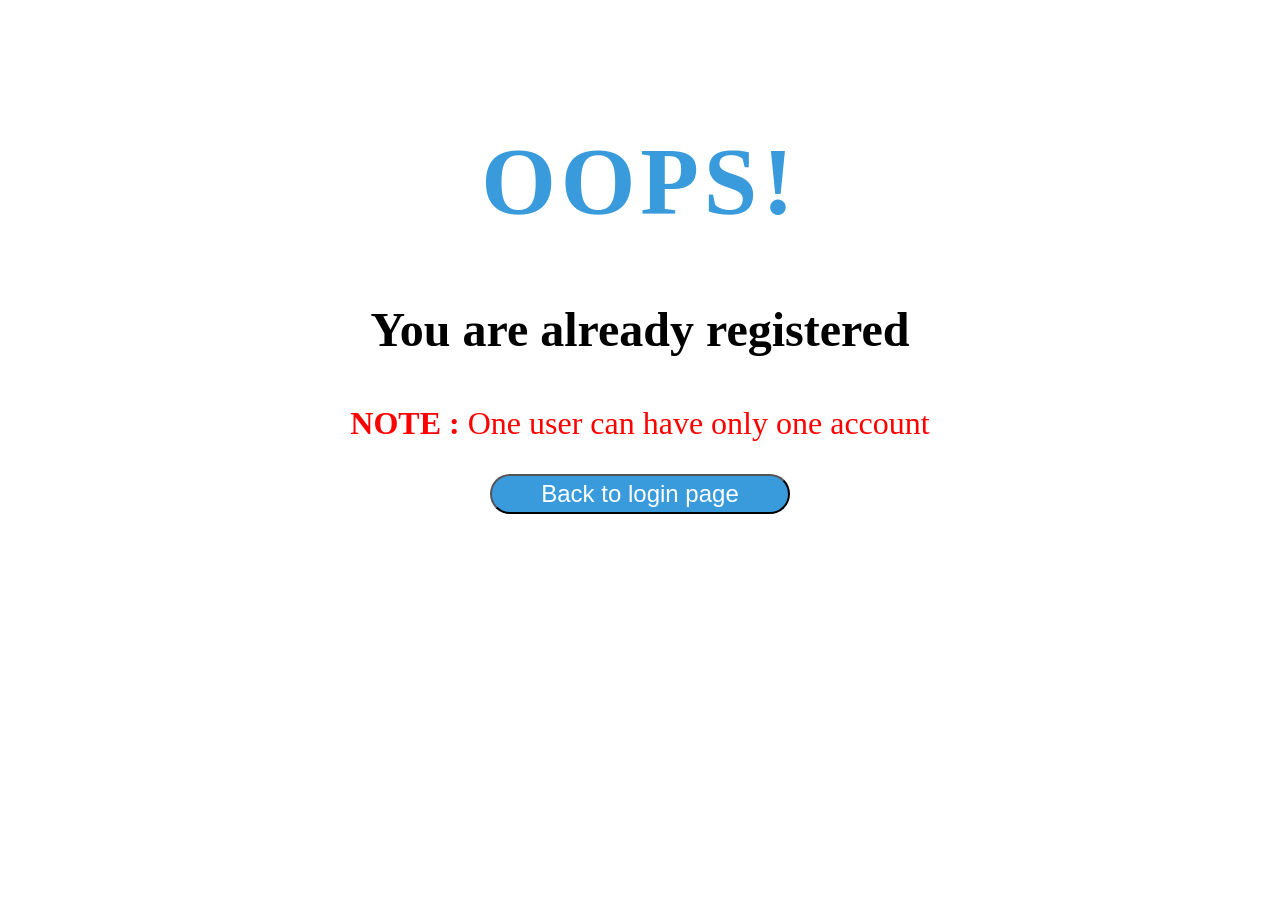
<file: Voting/templates/authorization.html>
<!DOCTYPE html>
<html lang="en">
<head>
    <meta charset="UTF-8">
    <meta http-equiv="X-UA-Compatible" content="IE=edge">
    <meta name="viewport" content="width=, initial-scale=1.0">
    <title>Authorisation</title>
    <style>
        .text{
          margin-top: 10%;
        }
       .text h1{
            font-size: 6rem;
            color:#3A9BDC ;
            font-family: fantasy;
            letter-spacing: 0.3rem;
        }
        h3{
            font-size: 3rem;
        }
        p{
            font-size: 2rem;
            color: red;
        }
        button,a{
         background-color: #3A9BDC;
         color: white;
         text-decoration: none;
         height: 40px;
         width: 300px;
         font-size: 1.5rem;
         border-radius: 50px;
        }

    </style>
</head>
<body>
    <!--------------------actual div strat here---------------------------------------->
    <center><div class="text">
        <h1>OOPS!</h1>
        <h3>You are already registered</h3>
        <p><b>NOTE : </b> One user can have only one account</p>
    </div>
    <button> <a href={% url 'login' %}>Back to login page</a> </button>
</center>
</body>
</html>
</file>
